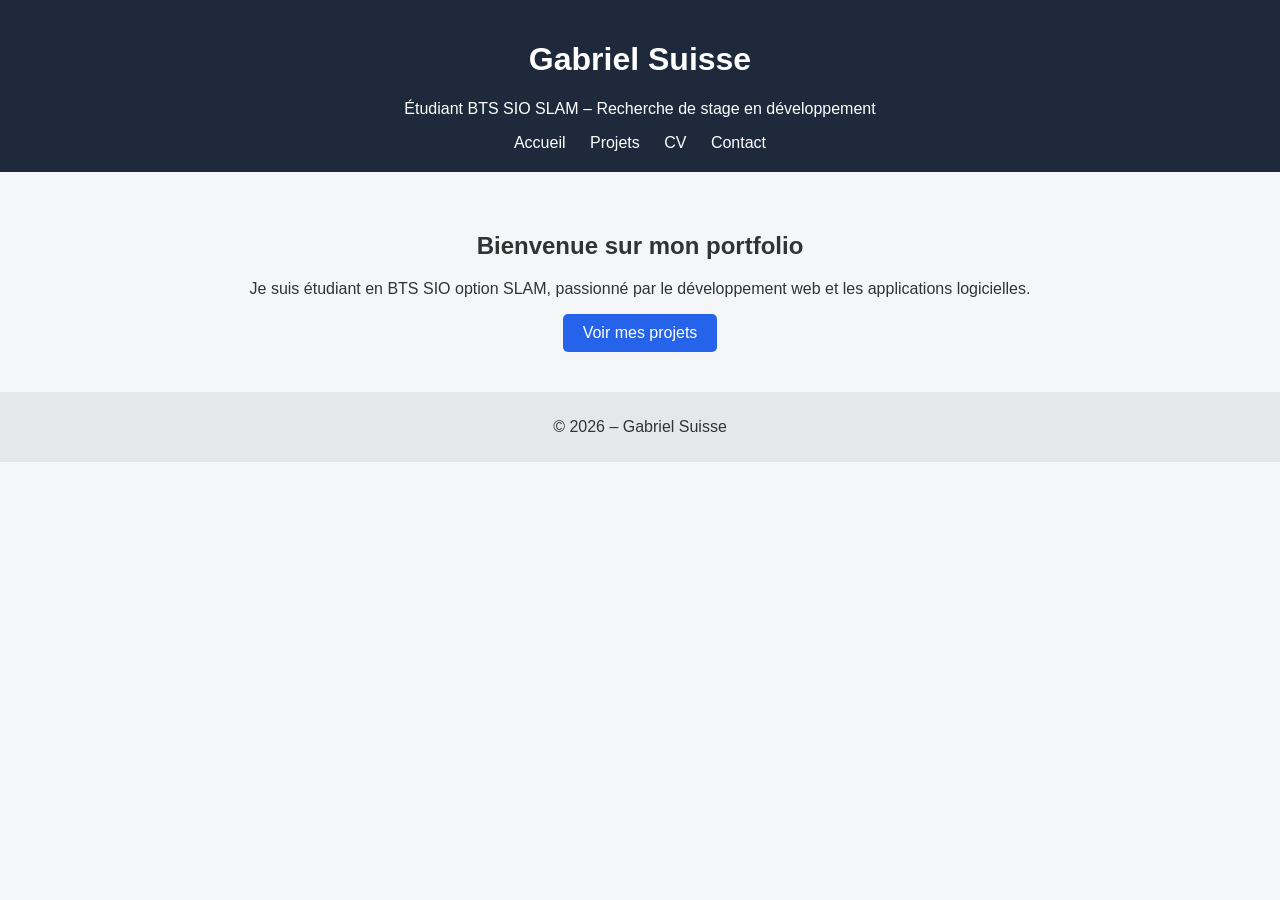
<file: index.html>
<!DOCTYPE html>
<html lang="fr">
<head>
  <meta charset="UTF-8">
  <title>Gabriel Suisse | Portfolio</title>
  <link rel="stylesheet" href="css/style.css">
</head>
<body>

<header>
  <h1>Gabriel Suisse</h1>
  <p>Étudiant BTS SIO SLAM – Recherche de stage en développement</p>
  <nav>
    <a href="index.html">Accueil</a>
    <a href="projects.html">Projets</a>
    <a href="cv.html">CV</a>
    <a href="contact.html">Contact</a>
  </nav>
</header>

<section class="hero">
  <h2>Bienvenue sur mon portfolio</h2>
  <p>
    Je suis étudiant en BTS SIO option SLAM, passionné par le développement web
    et les applications logicielles.
  </p>
  <a class="btn" href="projects.html">Voir mes projets</a>
</section>

<footer>
  <p>© 2026 – Gabriel Suisse</p>
</footer>

</body>
</html>
</file>
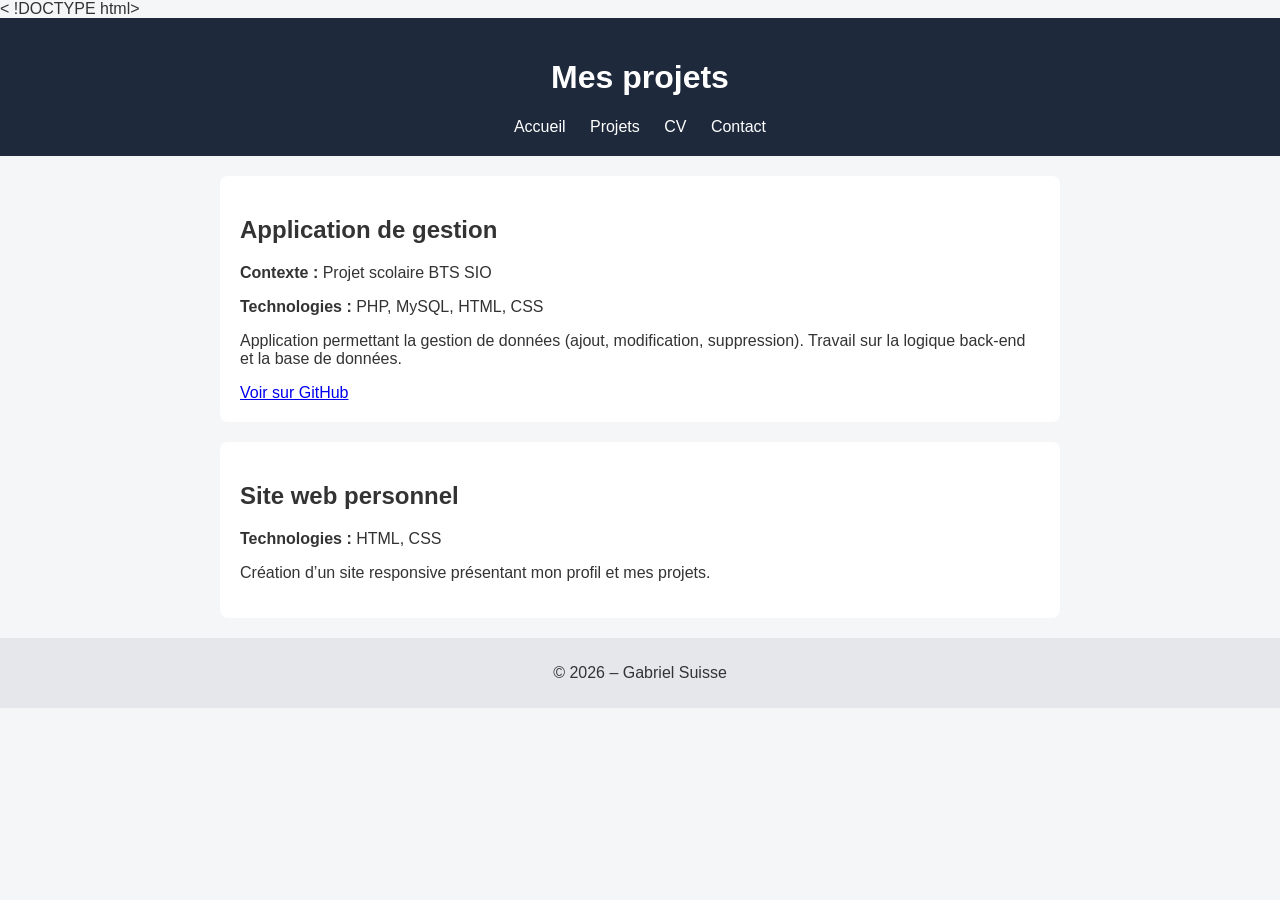
<file: projects.html>
< !DOCTYPE html>
<html lang="fr">
<head>
  <meta charset="UTF-8">
  <title>Projets | Gabriel Suisse</title>
  <link rel="stylesheet" href="css/style.css">
</head>
<body>

<header>
  <h1>Mes projets</h1>
  <nav>
    <a href="index.html">Accueil</a>
    <a href="projects.html">Projets</a>
    <a href="cv.html">CV</a>
    <a href="contact.html">Contact</a>
  </nav>
</header>

<section class="project">
  <h2>Application de gestion</h2>
  <p><strong>Contexte :</strong> Projet scolaire BTS SIO</p>
  <p><strong>Technologies :</strong> PHP, MySQL, HTML, CSS</p>
  <p>
    Application permettant la gestion de données (ajout, modification, suppression).
    Travail sur la logique back-end et la base de données.
  </p>
  <a href="#">Voir sur GitHub</a>
</section>

<section class="project">
  <h2>Site web personnel</h2>
  <p><strong>Technologies :</strong> HTML, CSS</p>
  <p>
    Création d’un site responsive présentant mon profil et mes projets.
  </p>
</section>

<footer>
  <p>© 2026 – Gabriel Suisse</p>
</footer>

</body>
</html>
</file>
<file: css/style.css>
body {
  font-family: Arial, sans-serif;
  margin: 0;
  background: #f4f6f8;
  color: #333;
}

header {
  background: #1e293b;
  color: white;
  padding: 20px;
  text-align: center;
}

nav a {
  color: white;
  margin: 0 10px;
  text-decoration: none;
}

.hero {
  padding: 40px;
  text-align: center;
}

.btn {
  display: inline-block;
  padding: 10px 20px;
  background: #2563eb;
  color: white;
  text-decoration: none;
  border-radius: 5px;
}

.project {
  background: white;
  margin: 20px auto;
  padding: 20px;
  max-width: 800px;
  border-radius: 8px;
}

footer {
  text-align: center;
  padding: 10px;
  background: #e5e7eb;
}
</file>
